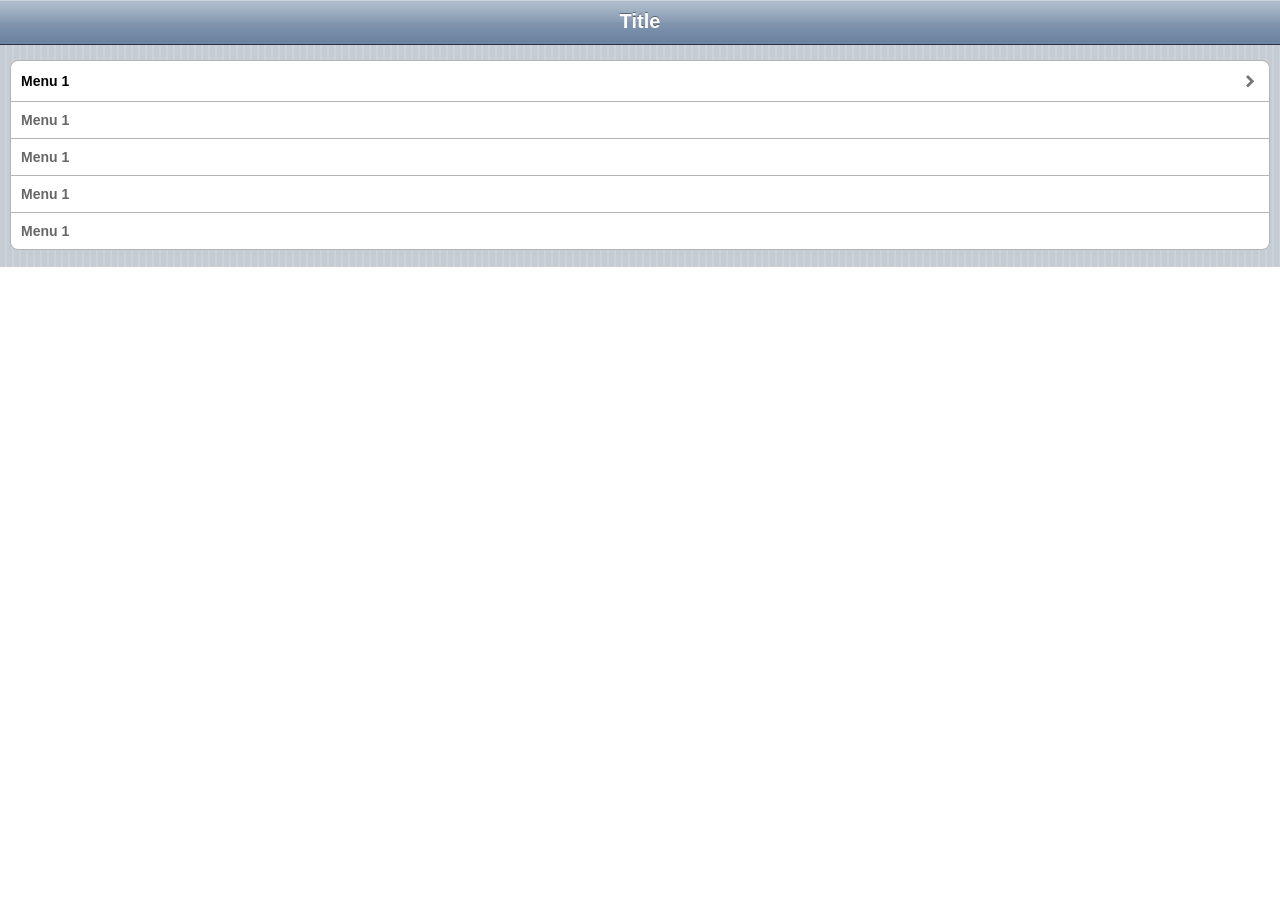
<file: lib/zepto/examples/iphone/index.html>
<!DOCTYPE html>
<html>
    <head>
      <title>iPhone.Zepto</title>
      <link href="iphone.css" media="screen" rel="stylesheet" type="text/css" />
      <meta name="viewport" content="width=device-width, initial-scale=1.0, maximum-scale=1.0, user-scalable=0"/>
      <meta name="apple-mobile-web-app-capable" content="yes" />
      <meta name="format-detection" content="telephone=no" />
    </head>
    <body>
      <section id="menu">
        <div class="toolbar">
          <h1>Title</h1>
        </div>
        <ul class="menu">
          <li class="arrow"><a href="#menu_1">Menu 1</a></li>
          <li>Menu 1</li>
          <li>Menu 1</li>
          <li>Menu 1</li>
          <li>Menu 1</li>
        </ul>
      </section>
      <section id="menu_1">
        <div class="toolbar">
          <h1>Menu 1</h1>
        </div>
        <ul class="menu">
          <li>SubMenu 1</li>
          <li>SubMenu 2</li>
        </ul>
      </section>
      <script src="../../src/zepto.js"></script>
      <script src="../../src/event.js"></script>
      <script src="../../src/touch.js"></script>
      <script>
        $(document).ready(function(){
          var activate = ('createTouch' in document) ? 'touchstart' : 'click';

          $("body > section").first().addClass("current")

          $("a.back").live(activate, function(event) {
            var current = $(this).attr("href");
            $(".current").removeClass("current").addClass("reverse");
            $(current).addClass("current");
          });

          $(".menu a[href]").live(activate, function(event) {
            var link = $(this), section = link.closest('section'),
              prev_element = "#"+(section.removeClass("current").addClass("reverse").attr("id"));
            $(link.attr("href")).addClass("current");
            $(".current .back").remove();
            $(".current .toolbar").prepend("<a href=\""+prev_element+"\" class=\"back\">Back</a>");
          });
        });
      </script>
    </body>
</html>
</file>
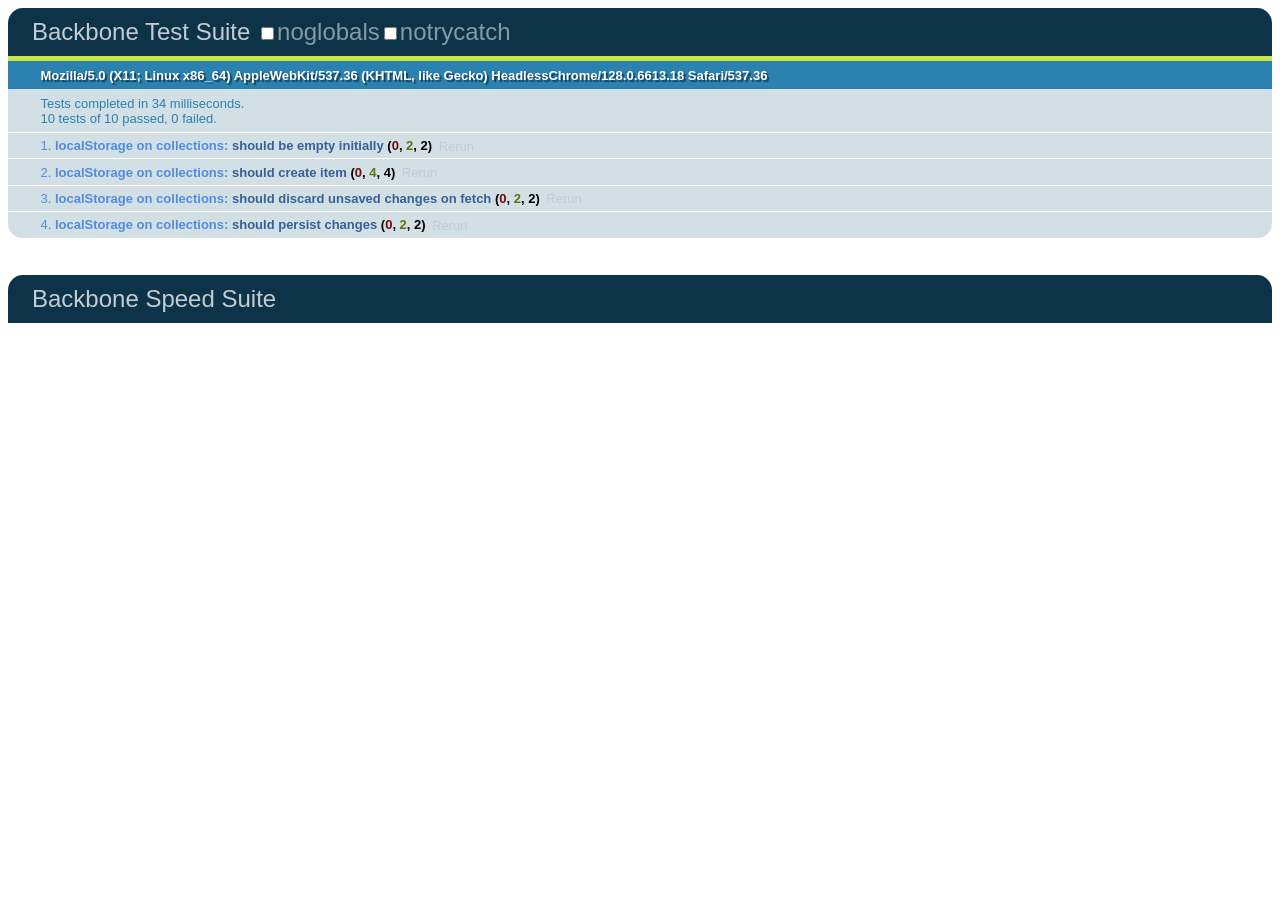
<file: lib/Backbone.localStorage/tests/test2.html>
<!DOCTYPE HTML>
<html>
<head>
  <title>Backbone Test Suite</title>
  <link rel="stylesheet" href="vendor/qunit.css" type="text/css" media="screen" />
  <script type="text/javascript" src="vendor/qunit.js"></script>

  <script type="text/javascript" data-main="test2" src="vendor/require.js"></script>
</head>
<body>
  <h1 id="qunit-header">Backbone Test Suite</h1>
  <h2 id="qunit-banner"></h2>
  <h2 id="qunit-userAgent"></h2>
  <ol id="qunit-tests"></ol>
  <br /><br />
  <h1 id="qunit-header"><a href="#">Backbone Speed Suite</a></h1>
  
  <!--
  <div id="jslitmus_container" style="margin: 20px 10px;"></div>
  -->
</body>
</html>
</file>
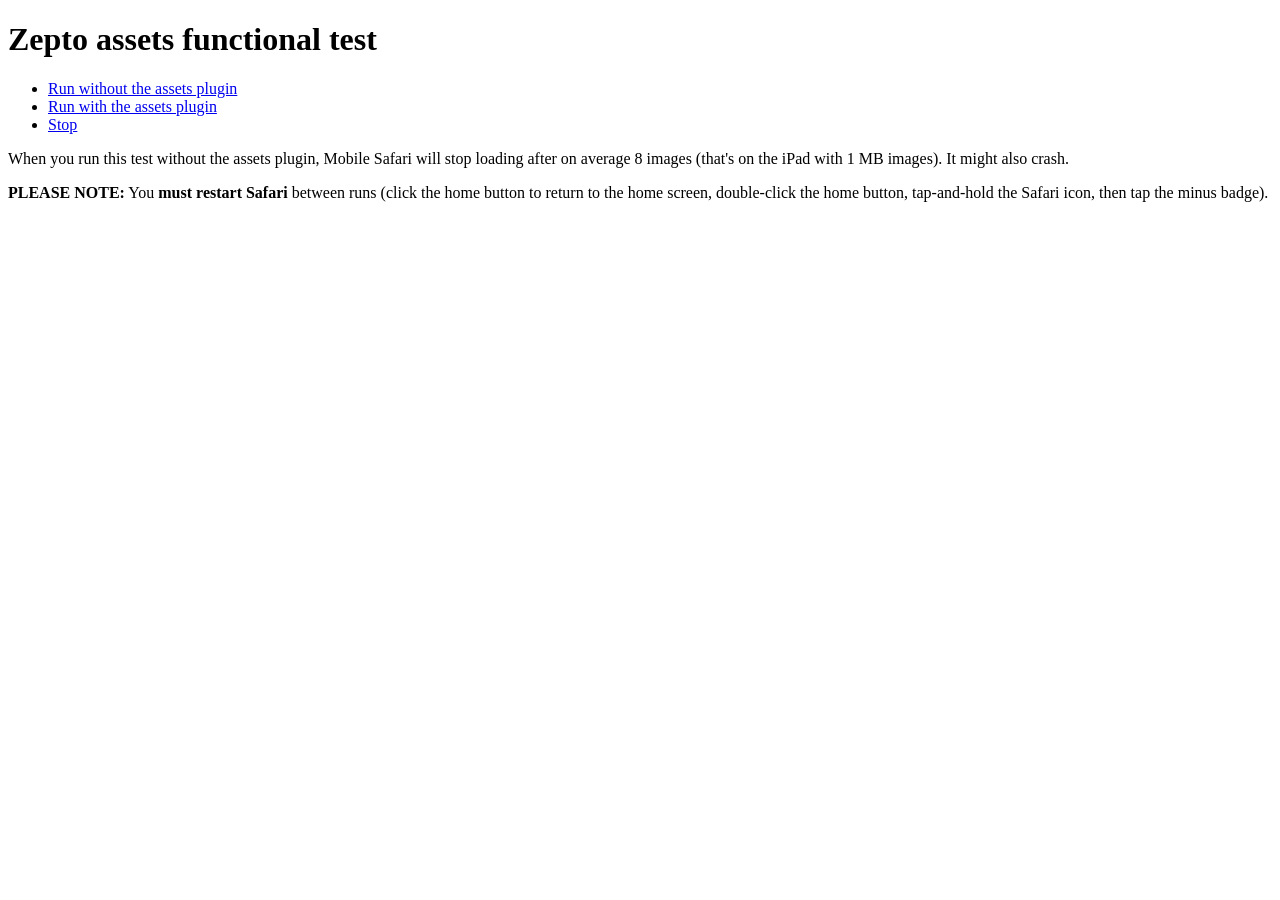
<file: lib/zepto/test/assets_functional.html>
<!DOCTYPE html>
<html>
<head>
  <meta charset="utf-8">
  <title>Zepto assets functional test</title>
  <meta name="viewport" content="maximum-scale=1,initial-scale=1,user-scalable=0">
  <script src="../src/polyfill.js"></script>
  <script src="../src/zepto.js"></script>
  <style>
    #container div {
      margin: 2px;
      padding: 2px;
      display: block;
      background-color: #ccc;
    }
    img {
      margin: 0;
      height: 100px;
      vertical-align: middle;
    }
  </style>
</head>
<body>
  <h1>Zepto assets functional test</h1>

  <ul>
    <li><a href="?without">Run without the assets plugin</a></li>
    <li><a href="?with">Run with the assets plugin</a></li>
    <li><a href="?">Stop</a></li>
  </ul>

  <p>When you run this test without the assets plugin, Mobile Safari will stop loading after on average 8 images (that's on the iPad with 1 MB images). It might also crash.</p>
  <p><strong>PLEASE NOTE:</strong> You <strong>must restart Safari</strong> between runs (click the home button to return to the home screen, double-click the home button, tap-and-hold the Safari icon, then tap the minus badge).</p>

  <div id="container"></div>

  <script>
    var prefix = 'http://stuff.vandervossen.net/temporary/zepto_assets_test/sintel-',
        mode = window.location.search.slice(1),
        timeout,
        i;
    if (mode === 'with') {
      document.write('<script src="../src/assets.js"></s'+'cript>');
      document.write('RUNNING WITH ASSETS PLUGIN');
    }
    if (mode !== '') {
      i = 1;
      (function frame() {
        $('#image' + (i - 4)).remove();
        $('#container').prepend('<div>' + i + ': <img id="image' + i + '" src="' + prefix + i + '.jpg"></div>');
        if (i++ < 51) timeout = setTimeout(frame, 6000);
      })();
    }
  </script>
</body>
</html>
</file>
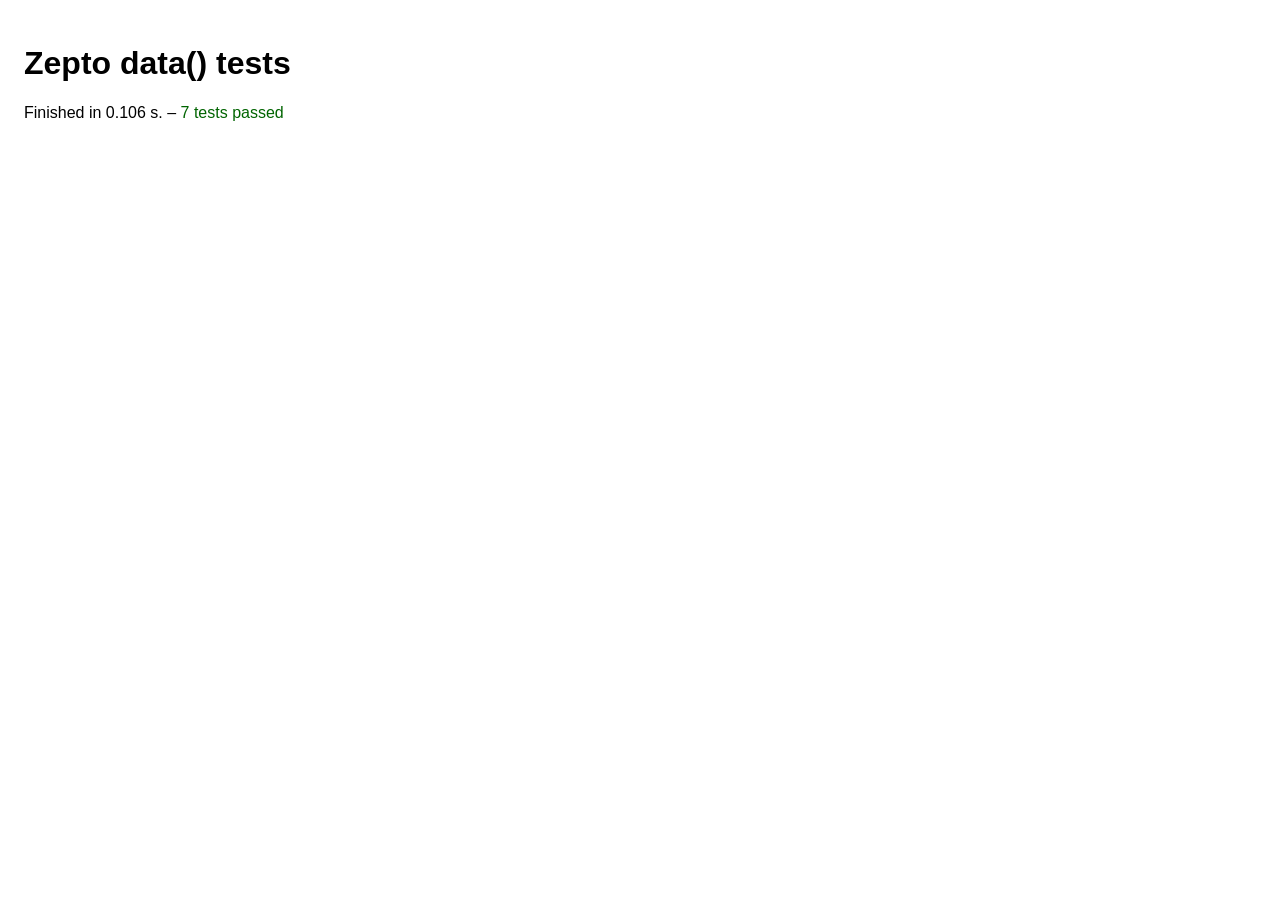
<file: lib/zepto/test/data.html>
<!DOCTYPE html>
<html>
<head>
  <meta charset="utf-8">
  <meta name="viewport" content="initial-scale=1.0, maximum-scale=1.0, user-scalable=0">
  <link rel="stylesheet" href="test.css">
  <title>Zepto extended data() unit tests</title>
  <script src="../vendor/evidence.js"></script>
  <script src="evidence_runner.js"></script>
  <script src="../src/zepto.js"></script>
  <script src="../src/data.js"></script>
</head>
<body>
  <h1>Zepto data() tests</h1>
  <p id="results">
    Running… see browser console for results
  </p>
  <div id="fixtures">
  <div id="data_attr" data-one="uno" data-two="due"></div>
  <div id="data_full" data-mode="awesome"></div>
  <ol id="data_list">
    <li data-category="arts"></li>
    <li data-category="science"></li>
  </ol>
  </div>

  <script>
    Evidence('ZeptoExtendedDataTest', {
      testEmptyCollection: function(t){
        var el = $('#does_not_exist');
        t.assertUndefined(el.data('one'));
      },

      testReadingAttribute: function(t){
        var el = $('#data_attr');
        t.assertEqual('uno', el.data('one'));
      },

      testNotChangingAttribute: function(t){
        var el = $('#data_attr');
        t.assertEqual('due', el.data('two'));
        el.data('two', 'changed');
        t.assertEqual('due', el.attr('data-two'));
      },

      testExtendedData: function(t){
        var els = $('#data_attr'),
          els2 = $('#data_attr'),
          obj  = { a: 'A', b: 'B' };

        els.data('obj', obj);
        t.assertIdentical(obj, els.data('obj'));
        t.assertIdentical(obj, els2.data('obj'));

        els2.data('els', els);
        t.assertIdentical(els, els.data('els'));
      },

      testMultipleElements: function(t){
        var items = $('#data_list li');

        items.data('each', 'mark');

        var values = items.map(function(){ return $(this).data('each') });
        t.assertEqual('mark, mark', values.join(', '));
      },

      testFunctionArg: function(t){
        var items = $('#data_list li');

        items.data('category', function(i, val){
          return i + '_' + val.toUpperCase();
        });

        var values = items.map(function(){ return $(this).data('category') });
        t.assertEqual('0_ARTS, 1_SCIENCE', values.join(', '));
      },

      testAllData: function(t){
        var el = $('#data_full');

        el.data().samurai = 7;
        el.data('one', 'ichi').data('two', 'ni');
        el.data('person', {name: 'Kurosawa'});

        var all = el.data();
        t.assertEqual(7, all.samurai);
        t.assertEqual('ichi', all.one);
        t.assertEqual('ni', all.two);
        t.assertEqual('Kurosawa', all.person.name);
        t.assertUndefined(all.mode);
      }
    });
  </script>
</body>
</html>
</file>
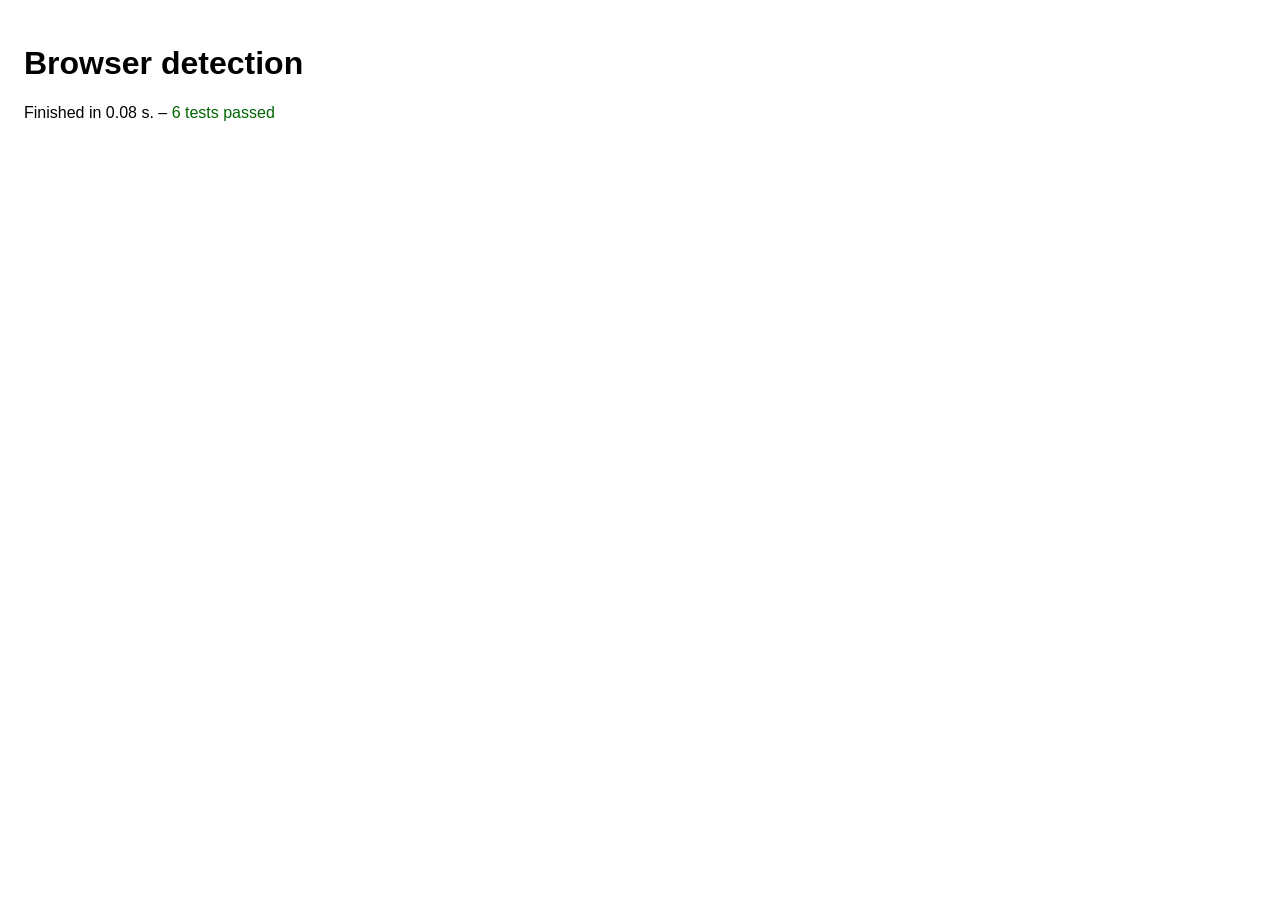
<file: lib/zepto/test/detect.html>
<!DOCTYPE html>
<html>
<head>
  <meta charset="utf-8">
  <meta name="viewport" content="initial-scale=1.0, maximum-scale=1.0, user-scalable=0">
  <link rel="stylesheet" href="test.css">
  <title>Zepto environment detection unit tests</title>
  <script src="../vendor/evidence.js"></script>
  <script src="evidence_runner.js"></script>
  <script src="../src/polyfill.js"></script>
  <script src="../src/zepto.js"></script>
  <script src="../src/detect.js"></script>
</head>
<body>
  <h1>Browser detection</h1>
  <p id="results">
    Running… see browser console for results
  </p>

  <script>
  (function(){

    var UA = {
      WebOS_1_4_0_Pre: "Mozilla/5.0 (webOS/1.4.0; U; en-US) AppleWebKit/532.2 (KHTML, like Gecko) Version/1.0 Safari/532.2 Pre/1.1",
      WebOS_1_4_0_Pixi: "Mozilla/5.0 (webOS/1.4.0; U; en-US) AppleWebKit/532.2 (KHTML, like Gecko) Version/1.0 Safari/532.2 Pixi/1.1",
      WebOS_1_2_9_Pixi: "Mozilla/5.0 (webOS/Palm webOS 1.2.9; U; en-US) AppleWebKit/525.27.1 (KHTML, like Gecko) Version/1.0 Safari/525.27.1 Pixi/1.0",
      WebOS_3_0_0_TouchPad: "Mozilla/5.0 (hp-tablet; Linux; hpwOS/3.0.0; U; en-US) AppleWebKit/534.6 (KHTML, like Gecko) wOSBrowser/233.70 Safari/534.6 TouchPad/1.0",

      iOS_3_0_iPhone: "Mozilla/5.0 (iPhone; U; CPU iPhone OS 3_0 like Mac OS X; en-us) AppleWebKit/420.1 (KHTML, like Gecko) Version/3.0 Mobile/1A542a Safari/419.3",
      iOS_4_0_iPhone: "Mozilla/5.0 (iPhone; U; CPU iPhone OS 4_0 like Mac OS X; en-us) AppleWebKit/532.9 (KHTML, like Gecko) Version/4.0.5 Mobile/8A293 Safari/6531.22.7",
      iOS_3_1_1_iPod: "Mozilla/5.0 (iPod; U; CPU iPhone OS 3_1_1 like Mac OS X; en-us) AppleWebKit/528.18 (KHTML, like Gecko) Mobile/7C145",
      iOS_3_2_iPad: "Mozilla/5.0 (iPad; U; CPU OS 3_2 like Mac OS X; en-us) AppleWebKit/531.21.10 (KHTML, like Gecko) Version/4.0.4 Mobile/7B367 Safari/531.21.10",
      iOS_4_2_iPad: "Mozilla/5.0 (iPad; U; CPU OS 4_2 like Mac OS X; en-us) AppleWebKit/533.17.9 (KHTML, like Gecko) Version/5.0.2 Mobile/8C134 Safari/6533.18.5",
      iOS_4_3_iPhone_Simulator: "Mozilla/5.0 (iPhone Simulator; U; CPU iPhone OS 4_3 like Mac OS X; en-us) AppleWebKit/533.17.9 (KHTML, like Gecko) Version/5.0.2 Mobile/8F190 Safari/6533.18.5",

      iOS_3_2_iPad_2: "Mozilla/5.0(iPad; U; CPU iPhone OS 3_2 like Mac OS X; en-us) AppleWebKit/531.21.10 (KHTML, like Gecko) Version/4.0.4 Mobile/7B314 Safari/531.21.10",

      Android_1_5: "Mozilla/5.0 (Linux; U; Android 1.5; de-; HTC Magic Build/PLAT-RC33) AppleWebKit/528.5+ (KHTML, like Gecko) Version/3.1.2 Mobile Safari/525.20.1",
      Android_2_1: "Mozilla/5.0 (Linux; U; Android 2.1-update1; en-us; Nexus One Build/ERE27) AppleWebKit/530.17 (KHTML, like Gecko) Version/4.0 Mobile Safari/530.17 Chrome/4.1.249.1025",

      BlackBerry_6_0_0_141: "Mozilla/5.0 (BlackBerry; U; BlackBerry 9800; en-GB) AppleWebKit/534.1+ (KHTML, like Gecko) Version/6.0.0.141 Mobile Safari/534.1+",

      Firefox_6_0_2: "Mozilla/5.0 (Macintosh; Intel Mac OS X 10.7; rv:6.0.2) Gecko/20100101 Firefox/6.0.2",
      Firefox_Mobile_Simulator: "Mozilla/5.0 (Macintosh; Intel Mac OS X 10.7; rv:2.1.1) Gecko/ Firefox/4.0.2pre Fennec/4.0.1",

      Opera_11_51: "Opera/9.80 (Macintosh; Intel Mac OS X 10.7.1; U; en) Presto/2.9.168 Version/11.51",
      Opera_Mobile_Simulator: "Opera/9.80 (Macintosh; Intel Mac OS X; Opera Mobi/[BUILD_NR]; U; en) Presto/2.7.81 Version/11.00"
    };

    function detect(ua, callback){
      var obj = {};
      $.__detect.call(obj, ua);
      callback.call(null, obj.os, obj.browser);
    }

    Evidence('ZeptoDetectTest', {

      testWebOS: function(t){
        detect(UA.WebOS_1_4_0_Pre, function(os, browser){
          t.assertTrue(os.webos);
          t.assert(!os.touchpad);
          t.assertTrue(browser.webkit);
          t.assertEqual("1.4.0", os.version);
        });
        detect(UA.WebOS_1_4_0_Pixi, function(os){
          t.assertTrue(os.webos);
          t.assertEqual("1.4.0", os.version);
        });
        detect(UA.WebOS_1_2_9_Pixi, function(os){
          t.assertTrue(os.webos);
          t.assertEqual("1.2.9", os.version);
        });
        detect(UA.WebOS_3_0_0_TouchPad, function(os){
          t.assertTrue(os.webos);
          t.assertTrue(os.touchpad);
          t.assertEqual("3.0.0", os.version);
        });
      },

      testAndroid: function(t){
        detect(UA.Android_1_5, function(os, browser){
          t.assertTrue(os.android);
          t.assertTrue(browser.webkit);
          t.assertEqual("1.5", os.version);
        });
        detect(UA.Android_2_1, function(os){
          t.assertTrue(os.android);
          t.assertEqual("2.1", os.version);
        });
      },

      testIOS: function(t){
        detect(UA.iOS_3_0_iPhone, function(os, browser){
          t.assertTrue(os.ios);
          t.assertTrue(os.iphone);
          t.assertTrue(browser.webkit);
          t.assertEqual("3.0", os.version);
          t.assertEqual("420.1", browser.version);
        });
        detect(UA.iOS_3_1_1_iPod, function(os){
          t.assertTrue(os.ios);
          t.assertTrue(os.iphone);
          t.assertUndefined(os.ipod);
          t.assertEqual("3.1.1", os.version);
        });
        detect(UA.iOS_3_2_iPad, function(os){
          t.assertTrue(os.ios);
          t.assertTrue(os.ipad);
          t.assert(!os.iphone);
          t.assertEqual("3.2", os.version);
        });
        detect(UA.iOS_3_2_iPad_2, function(os){
          t.assertTrue(os.ios);
          t.assertTrue(os.ipad);
          t.assert(!os.iphone);
          t.assertEqual("3.2", os.version);
        });
        detect(UA.iOS_4_0_iPhone, function(os){
          t.assertTrue(os.ios);
          t.assertTrue(os.iphone);
          t.assert(!os.ipad);
          t.assertEqual("4.0", os.version);
        });
        detect(UA.iOS_4_2_iPad, function(os){
          t.assertTrue(os.ios);
          t.assertTrue(os.ipad);
          t.assertEqual("4.2", os.version);
        });
        detect(UA.iOS_4_3_iPhone_Simulator, function(os){
          t.assertTrue(os.ios);
          t.assertTrue(os.iphone);
          t.assertEqual("4.3", os.version);
        });
      },

      testBlackBerry: function(t) {
        detect(UA.BlackBerry_6_0_0_141, function(os, browser){
          t.assertTrue(os.blackberry);
          t.assertTrue(browser.webkit);
          t.assertEqual("6.0.0.141", os.version);
        });
      },

      testFirefox: function(t) {
        detect(UA.Firefox_6_0_2, function(os, browser){
          t.assertFalse(browser.webkit);
          t.assertUndefined(browser.version);
        });
      },

      testOpera: function(t) {
        detect(UA.Opera_11_51, function(os, browser){
          t.assertFalse(browser.webkit);
          t.assertUndefined(browser.version);
        });
      }
    });
  })();
  </script>
</body>
</html>
</file>
<file: lib/zepto/examples/iphone/iphone.css>
* {
  margin: 0px;
  padding: 0px;
}
.toolbar {
  -webkit-box-sizing: border-box;
  background: #6D84A2 url([data-uri]) repeat-x;
  border-bottom: 1px solid #2D3642;
  height: 45px;
  padding: 10px;
  position: relative;
}
body {
  -webkit-perspective: 800;
  -webkit-text-size-adjust: none;
  -webkit-transform-style: preserve-3d;
  -webkit-user-select: none;
  font-family: Helvetica;
  overflow-x: hidden;
  height: 100%;
  width: 100%;
}

body > section {
  background: #C5CCD3 url([data-uri]);
  display: block;
  left: 0px;
  position: absolute;
  width: 100%;
  -webkit-transform: translate3d(100%,0%,0%);
  opacity: 0;
  -webkit-transition: all 0.25s ease-in-out;
  -webkit-transform-style: preserve-3d;
  z-index: -10;
}

.reverse {
  -webkit-transform: translate3d(-100%, 0%, 0%);
  opacity: 0;
}

.current {
  -webkit-transform: translate3d(0%,0%, 0%);
  opacity: 1;
  z-index: 1;
}
h1, h2 {
  color: #4C566C;
  font: normal normal bold 18px/normal Helvetica;
  margin: 10px 20px 6px;
  text-shadow: rgba(255, 255, 255, 0.19)
}
body.landscape .toolbar > h1 {
  margin-left: -125px;
  width: 250px;
}

.toolbar > h1 {
  color: white;
  font-size: 20px;
  font-weight: bold;
  height: 40px;
  left: 50%;
  line-height: 1em;
  margin: 1px 0px 0px -75px;
  overflow: hidden;
  position: absolute;
  text-align: center;
  text-overflow: ellipsis;
  text-shadow: rgba(0, 0, 0, 0.398438) 0px -1px 0px;
  top: 10px;
  white-space: nowrap;
  width: 150px;
}

ul {
  background: white;
  border: 1px solid #B4B4B4;
  border-bottom-left-radius: 8px 8px;
  border-bottom-right-radius: 8px 8px;
  border-top-left-radius: 8px 8px;
  border-top-right-radius: 8px 8px;
  color: black;
  font: normal normal bold 17px/normal Helvetica;
  margin: 15px 10px 17px;
  padding: 0px;
}

ul li {
  color: black;
  font-size: 14px;
  border-top: 1px solid #B4B4B4;
  color: #666;
  list-style-type: none;
  padding: 10px;
}

li:first-child, li:first-child a {
  border-top: 0px;
  border-top-left-radius: 8px 8px;
  border-top-right-radius: 8px 8px;
}

ul li.arrow {
  background-image: url([data-uri]);
  background-position: 100% 50%;
  background-repeat: no-repeat;
}

body > .current {
  display: block !important;
}

body.landscape > * {
  min-height: 320px;
}


ul li a, li.img a + a {
  color: black;
  display: block;
  margin: -10px;
  overflow: hidden;
  padding: 12px 10px;
  text-decoration: none;
  text-overflow: ellipsis;
  white-space: nowrap;
}


.button, .back, .cancel, .add {
-webkit-border-image: url([data-uri]) 0 5 0 5 stretch stretch;
background: none;
border-width: 0px 5px;
color: white;
font-family: inherit;
font-size: 12px;
font-weight: bold;
height: 30px;
line-height: 30px;
margin: 0px;
overflow: ;
padding: 0px 3px;
position: absolute;
right: 6px;
text-decoration: none;
text-overflow: ellipsis;
text-shadow: rgba(0, 0, 0, 0.496094) 0px -1px 0px;
top: 8px;
white-space: nowrap;
width: auto;
}

.back {
  -webkit-border-image: url([data-uri]) 0 8 0 14 stretch stretch;
border-width: 0px 8px 0px 14px;
left: 6px;
max-width: 55px;
padding: 0px;
right: auto;
}
</file>
<file: lib/zepto/test/test.css>
body {
  padding: 1em;
  font: medium "American Typewriter", Helvetica, sans-serif;
}
a:link, a:visited { color: darkblue; }
#results.failed em { font-style: normal; color: crimson; }
#results.passed em { font-style: normal; color: darkgreen; }
#fixtures {
  position: absolute;
  top: -10000px;
  left: -10000px;
}
#nav {
  list-style: none;
  padding: 0;
  margin: 2em 0 0 0;
  font-size: 12px;
  max-width: 30em;
}
#nav a {
  padding: .8em 1.5em;
  background: #eee;
  border-top: 2px solid white;
  text-decoration: none;
  text-transform: uppercase;
  letter-spacing: .1em;
  display: block;
  color: #555;
}
#nav .current a { background: #ccc; color: black; }
#nav a:active { background: #555; color: white; }
@media only screen and (max-device-width:480px) {
  body { margin: 7px; font-size: small; }
  h1, #results { text-align: center; }
  #nav { font-size: 14px; max-width: auto; }
}
</file>
<file: lib/Backbone.localStorage/tests/vendor/qunit.css>
/**
 * QUnit - A JavaScript Unit Testing Framework
 *
 * http://docs.jquery.com/QUnit
 *
 * Copyright (c) 2011 John Resig, Jörn Zaefferer
 * Dual licensed under the MIT (MIT-LICENSE.txt)
 * or GPL (GPL-LICENSE.txt) licenses.
 */

/** Font Family and Sizes */

#qunit-tests, #qunit-header, #qunit-banner, #qunit-testrunner-toolbar, #qunit-userAgent, #qunit-testresult {
    font-family: "Helvetica Neue Light", "HelveticaNeue-Light", "Helvetica Neue", Calibri, Helvetica, Arial, sans-serif;
}

#qunit-testrunner-toolbar, #qunit-userAgent, #qunit-testresult, #qunit-tests li { font-size: small; }
#qunit-tests { font-size: smaller; }


/** Resets */

#qunit-tests, #qunit-tests ol, #qunit-header, #qunit-banner, #qunit-userAgent, #qunit-testresult {
	margin: 0;
	padding: 0;
}


/** Header */

#qunit-header {
	padding: 0.5em 0 0.5em 1em;

	color: #8699a4;
	background-color: #0d3349;

	font-size: 1.5em;
	line-height: 1em;
	font-weight: normal;

	border-radius: 15px 15px 0 0;
	-moz-border-radius: 15px 15px 0 0;
	-webkit-border-top-right-radius: 15px;
	-webkit-border-top-left-radius: 15px;
}

#qunit-header a {
	text-decoration: none;
	color: #c2ccd1;
}

#qunit-header a:hover,
#qunit-header a:focus {
	color: #fff;
}

#qunit-banner {
	height: 5px;
}

#qunit-testrunner-toolbar {
	padding: 0.5em 0 0.5em 2em;
	color: #5E740B;
	background-color: #eee;
}

#qunit-userAgent {
	padding: 0.5em 0 0.5em 2.5em;
	background-color: #2b81af;
	color: #fff;
	text-shadow: rgba(0, 0, 0, 0.5) 2px 2px 1px;
}


/** Tests: Pass/Fail */

#qunit-tests {
	list-style-position: inside;
}

#qunit-tests li {
	padding: 0.4em 0.5em 0.4em 2.5em;
	border-bottom: 1px solid #fff;
	list-style-position: inside;
}

#qunit-tests.hidepass li.pass, #qunit-tests.hidepass li.running  {
	display: none;
}

#qunit-tests li strong {
	cursor: pointer;
}

#qunit-tests li a {
	padding: 0.5em;
	color: #c2ccd1;
	text-decoration: none;
}
#qunit-tests li a:hover,
#qunit-tests li a:focus {
	color: #000;
}

#qunit-tests ol {
	margin-top: 0.5em;
	padding: 0.5em;

	background-color: #fff;

	border-radius: 15px;
	-moz-border-radius: 15px;
	-webkit-border-radius: 15px;

	box-shadow: inset 0px 2px 13px #999;
	-moz-box-shadow: inset 0px 2px 13px #999;
	-webkit-box-shadow: inset 0px 2px 13px #999;
}

#qunit-tests table {
	border-collapse: collapse;
	margin-top: .2em;
}

#qunit-tests th {
	text-align: right;
	vertical-align: top;
	padding: 0 .5em 0 0;
}

#qunit-tests td {
	vertical-align: top;
}

#qunit-tests pre {
	margin: 0;
	white-space: pre-wrap;
	word-wrap: break-word;
}

#qunit-tests del {
	background-color: #e0f2be;
	color: #374e0c;
	text-decoration: none;
}

#qunit-tests ins {
	background-color: #ffcaca;
	color: #500;
	text-decoration: none;
}

/*** Test Counts */

#qunit-tests b.counts                       { color: black; }
#qunit-tests b.passed                       { color: #5E740B; }
#qunit-tests b.failed                       { color: #710909; }

#qunit-tests li li {
	margin: 0.5em;
	padding: 0.4em 0.5em 0.4em 0.5em;
	background-color: #fff;
	border-bottom: none;
	list-style-position: inside;
}

/*** Passing Styles */

#qunit-tests li li.pass {
	color: #5E740B;
	background-color: #fff;
	border-left: 26px solid #C6E746;
}

#qunit-tests .pass                          { color: #528CE0; background-color: #D2E0E6; }
#qunit-tests .pass .test-name               { color: #366097; }

#qunit-tests .pass .test-actual,
#qunit-tests .pass .test-expected           { color: #999999; }

#qunit-banner.qunit-pass                    { background-color: #C6E746; }

/*** Failing Styles */

#qunit-tests li li.fail {
	color: #710909;
	background-color: #fff;
	border-left: 26px solid #EE5757;
}

#qunit-tests > li:last-child {
	border-radius: 0 0 15px 15px;
	-moz-border-radius: 0 0 15px 15px;
	-webkit-border-bottom-right-radius: 15px;
	-webkit-border-bottom-left-radius: 15px;
}

#qunit-tests .fail                          { color: #000000; background-color: #EE5757; }
#qunit-tests .fail .test-name,
#qunit-tests .fail .module-name             { color: #000000; }

#qunit-tests .fail .test-actual             { color: #EE5757; }
#qunit-tests .fail .test-expected           { color: green;   }

#qunit-banner.qunit-fail                    { background-color: #EE5757; }


/** Result */

#qunit-testresult {
	padding: 0.5em 0.5em 0.5em 2.5em;

	color: #2b81af;
	background-color: #D2E0E6;

	border-bottom: 1px solid white;
}

/** Fixture */

#qunit-fixture {
	position: absolute;
	top: -10000px;
	left: -10000px;
}
</file>
